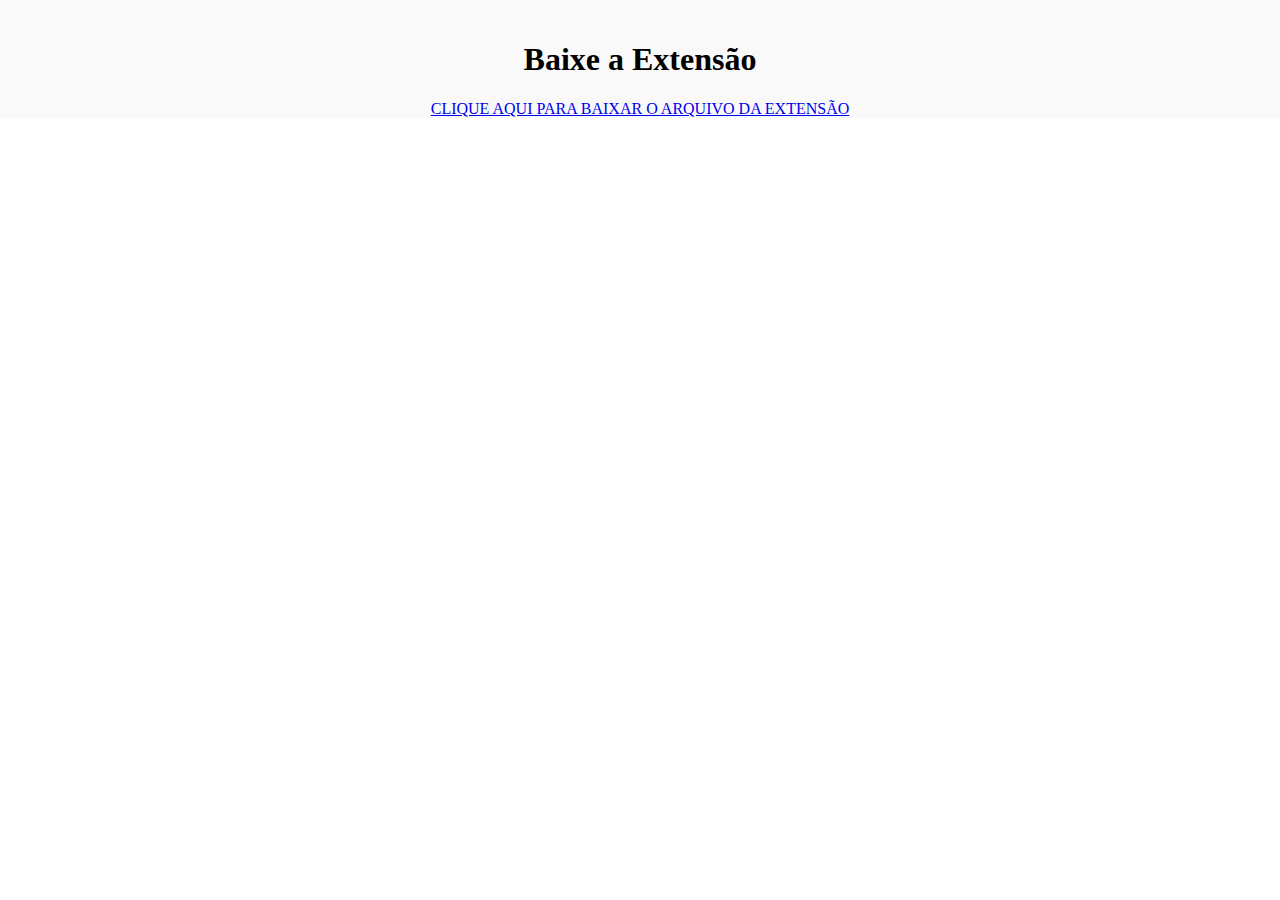
<file: index.html>
<!DOCTYPE html>
<html>
<head>
	<meta charset="utf-8">
	<title>Download SF Extension 1.0</title>
	<link rel="stylesheet" href="index.css">
</head>
<body>
	<section>
		
		<h1>Baixe a Extensão</h1>
		<a href="./extension 2.0" download>CLIQUE AQUI PARA BAIXAR O ARQUIVO DA EXTENSÃO</a>

	</section>
</body>
</html>
</file>
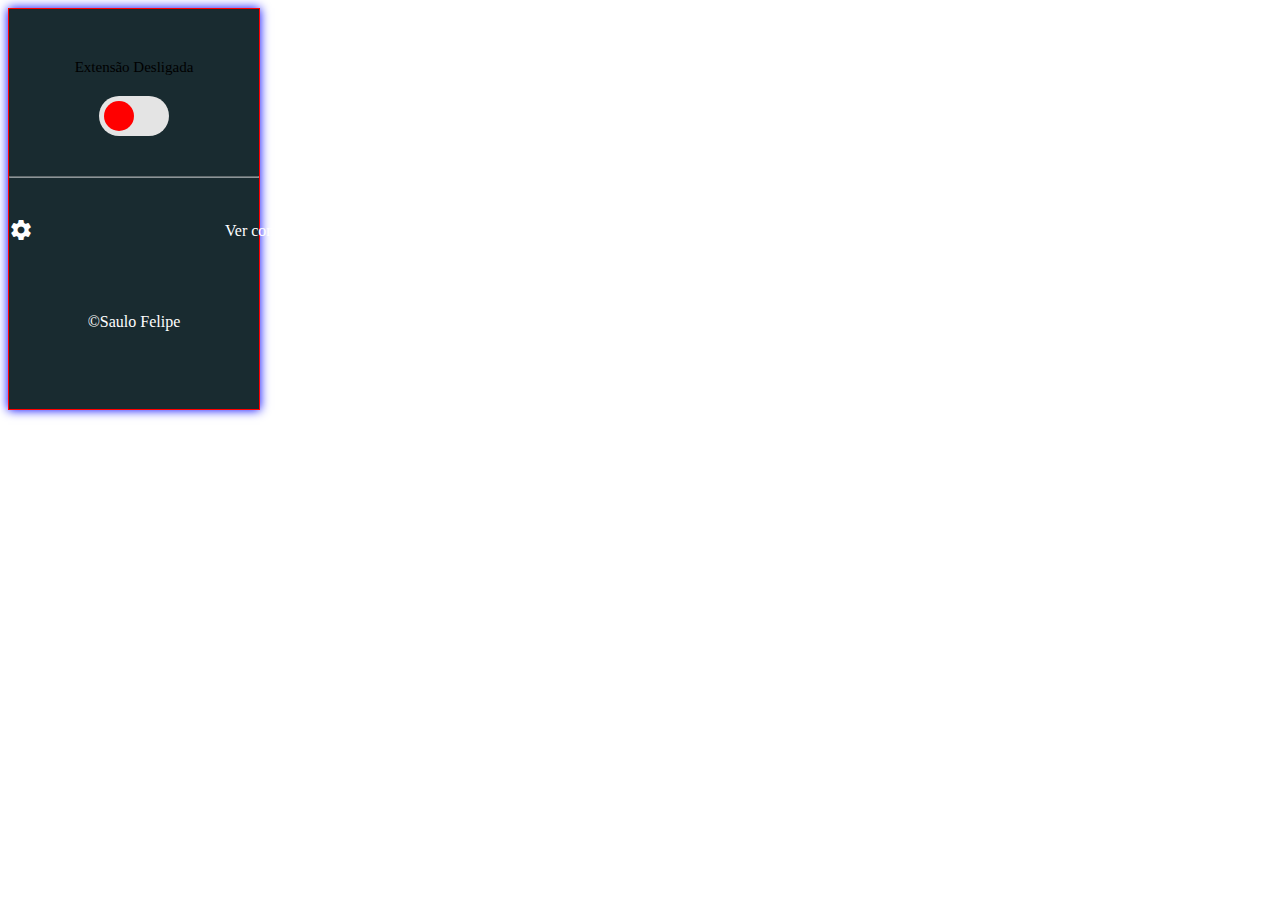
<file: popup.html>
<!DOCTYPE html>
<html lang="pt-br" dir="ltr">

  <head>
    <meta charset="utf-8">
    <link rel="stylesheet" href="./style.css">
    <link href="https://fonts.googleapis.com/css?family=Material+Icons|Material+Icons+Outlined|Material+Icons+Two+Tone|Material+Icons+Round|Material+Icons+Sharp" rel="stylesheet">
  </head>

  <body>

    <div class="isOn">
      Extensão Desligada
    </div>

    <div class="handleChange">
      <div class="on toggle"></div>
      <div class="off toggle"></div>
    </div>

    <hr>

    <div class="configs">
      <div class="text-rith"><span class="material-icons-round icon-close">close</span></div>
      <div class="body-configs">
        <div class="time-inative">
          <label class="">Tempo de inatividade entre cada tarefa</label>
          <input type="number" placeholder="em segundos" min="0">
          <button class="aplicar">Aplicar</button>
        </div>        
      </div>
    </div>

    <div class="flex active-configs">
      <div class="material-icons icon-config">settings_suggest</div>
      <div class="text-white text-configs">Ver configurações</div>
    </div>

    <footer class="text-white">&copySaulo Felipe</footer>




    <script src="./background.js" charset="utf-8"></script>
  </body>
</html>
</file>
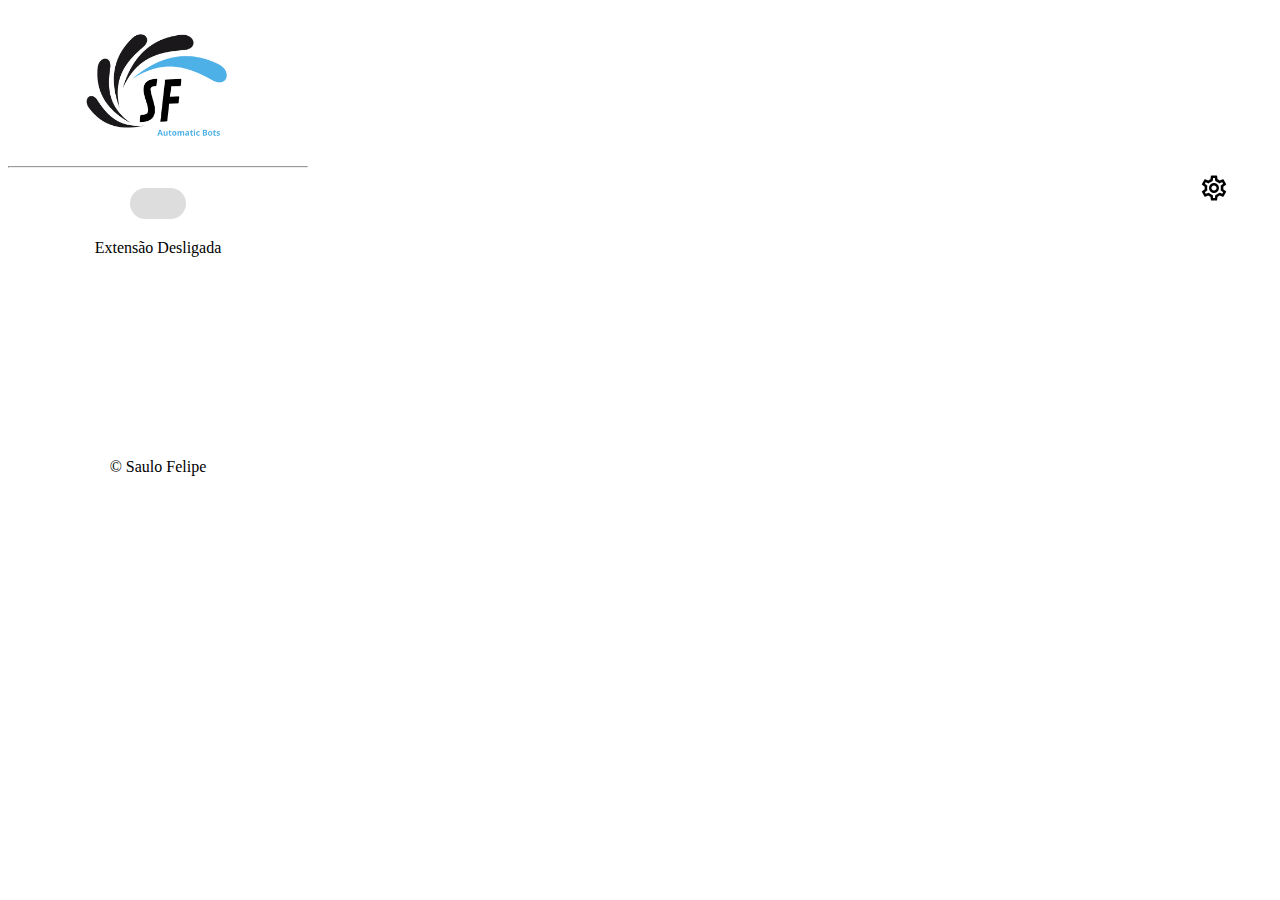
<file: extension 2.0/popup.html>
<!DOCTYPE html>
<html>
<head>
	<meta charset="utf-8">
	<link rel="stylesheet" type="text/css" href="./style.css">
	<link href="https://fonts.googleapis.com/css?family=Material+Icons|Material+Icons+Outlined|Material+Icons+Two+Tone|Material+Icons+Round|Material+Icons+Sharp" rel="stylesheet">
</head>
<body>
	<div id="app">
		<header>
			<div class="logotipo"></div>
		</header>
		<hr>
		<section>
			<div class="heandleConfigs">
				<div class="material-icons-outlined configsIcons">settings</div>
				<div class="dropdown">
					<div class="idleTime">
						<label>Tempo de inatividade entre cada tarefa</label>
						<br>
						<input type="number" class="inputs" id="idleTimeInput"> Segundos
					</div>
					<hr>
					<div class="LimitTasks">
						<label>Quantidade máxima de tarefas a serem realizadas.</label>
						<br>
						<input type="number" class="inputs" id="LimitTasksInput"> Tarefas
						<br>
						<small>OBS: Use o valor 0 para o sistema realizar tarefas até elas acabarem.</small>
						<br>
					</div>
					<hr>
					<div class="ErrosIdleTime"></div>
					<div class="SucessIdleTime"></div>					
					<button class="submitIdleTime">Salvar Alterações</button>
				</div>
			</div>
			<div class="toggle">
				<div class="on"></div>
				<div class="off"></div>
			</div>
			<div class="ActualState">Extensão Desligada</div>
		</section>

		<footer>
			&copy Saulo Felipe
		</footer>

		<script type="text/javascript" src="scripts/BackgroundScript.js"></script>

	</div>

</body>
</html>
</file>
<file: index.css>
body {
	padding: 0;
	margin: 0;
}
section {
	background-color: #8080800d;
	padding-top: 20px;
	text-align: center;
}
</file>
<file: style.css>
html {
  background-color: white;
}
body {
  height: 400px;
  width: 250px;
  border: solid 1px red;
  box-shadow: 0px 0px 10px blue;
  transition: all 0.5s;
  background-color: #192b30;
  position: relative;
}

.handleChange {
  background-color: #e4e4e4;
  position: relative;
  height: 30px;
  width: 60px;
  padding: 5px;
  border-radius: 20px;
  cursor: pointer;
  margin: auto;
}
.toggle {
  height: 30px;
  width: 30px;
  margin: 0;
  position: absolute;
  border-radius: 50%;
  transition: all 0.5s;
}

.on {
  background-color: blue;
  left: 35px;
  transform: scale(0);
}
.off {
  background-color: red;
}

.isOn {
  text-align: center;
  position: relative;
  margin-top: 50px;
  margin-bottom: 20px;
  font-weight: 400;
  font-size: 15px;
}

.time-inative {
  margin-top: 20px;
}
.time-inative > input {
  width: 80%;
  padding: 4px;
  margin-top: 5px;
}
.aplicar {
  border: none;
  padding: 10px;
  background-color: #198754;
  margin-top: 10px;
  color: white;
  transition: all 0.5s;
  cursor: pointer;
  border-radius: 5px;
}
.aplicar:hover {
  background-color: #059a55;
}
hr {
  margin: 40px;
  margin-left: 0;
  margin-right: 0;
  border-color: #ffffff80;
} 

footer {
  text-align: center;
  margin-top: 70px;
}


/*  Configurações  */
.configs {
  height: 400px;
  width: 250px;
  position: absolute;
  top: 0px;
  background-color: white;
  margin-left: -260px;
  transition: all 0.5s;
}
.body-configs {
  margin: 20px;
}
.icon-close {
  padding: 5px;
  cursor: pointer;
}
.icon-config {
  color: white;
}
.text-configs {
  line-height: 25px;
}
.active-configs {
  width: max-content;
  margin: auto;
  cursor: pointer;
}

/* ALL CLASSES */

.text-white {
  color:  white !important;
}
.inline {
  display: inline-block;
}
.float-left {
  float: left;
}
.flex {
  display: flex;
}
.text-rith {
  text-align: right;
}
</file>
<file: extension 2.0/style.css>
section {
	text-align: center;
}
footer {
	height: 215px;
    line-height: 420px;
    text-align: center;
}
#app {
	height: 500px;
	width: 300px;
	background-color: white;
}
#app > * {
	color: black;
}
.logotipo {
	height: 150px;
	background-image: url('Images/logotipo.png');
	background-size: contain;
	background-position: center;
	background-repeat: no-repeat;
}
.toggle {
	background-color: rgba(86, 86, 86, 0.2);
	height: 25px;
	width: 50px;
	position: relative;
	padding: 3px;
	border-radius: 40px;
	cursor: pointer;
	margin: auto;
	margin-bottom: 20px;
	margin-top: 20px;
}
.on {
	background-color: blue;
	float: right;
	height: 100%;
	width: 50%;
	border-radius: 50%;
	transform: scale(0);
	transition: all 0.5s;
}
.off {
	background-color: red;
	height: 100%;
	width: 50%;
	border-radius: 50%;
	transition: all 0.5s;
	transform: scale(0);
}

.configsIcons {
	font-size: 30px !important;
    width: min-content;
    cursor: pointer;
    transition: all 0.5s;
	margin-top: -15px;
	position: fixed;
	z-index: 99;
	left: 96%;
	transform: translateX(-100%) rotate(0deg);
}
.dropdown {
	margin-top: -20px !important;
	margin-left: -320px;
    width: 300px;
    height: 340px;
    position: absolute;
    transition: all 0.5s;
    background-color: white;
    z-index: 1;
    box-shadow: 0 0 10px rgba(0, 0, 0, 0.3);
    overflow: scroll;
}
.idleTime {
	margin-top: 40px;
	margin-bottom: 40px;
}
.SucessIdleTime {
	color: green;
	transition: all 1s;
}
.ErrosIdleTime {
	color: red;
	margin-top: 10px;
	padding: 10px;
	transition: all 0.5s;
}
.submitIdleTime {
	border: none;
    background-color: cadetblue;
    color: white;
    padding-right: 20px;
    padding-left: 20px;
    padding-bottom: 8px;
    padding-top: 8px;
    border-radius: 7px;
    cursor: pointer;
    margin-bottom: 20px;
}

.LimitTasks {
	margin-top: 40px;
	margin-bottom: 40px;
}

.inputs {
	margin-top: 10px;
	width: 50px;
}
</file>
